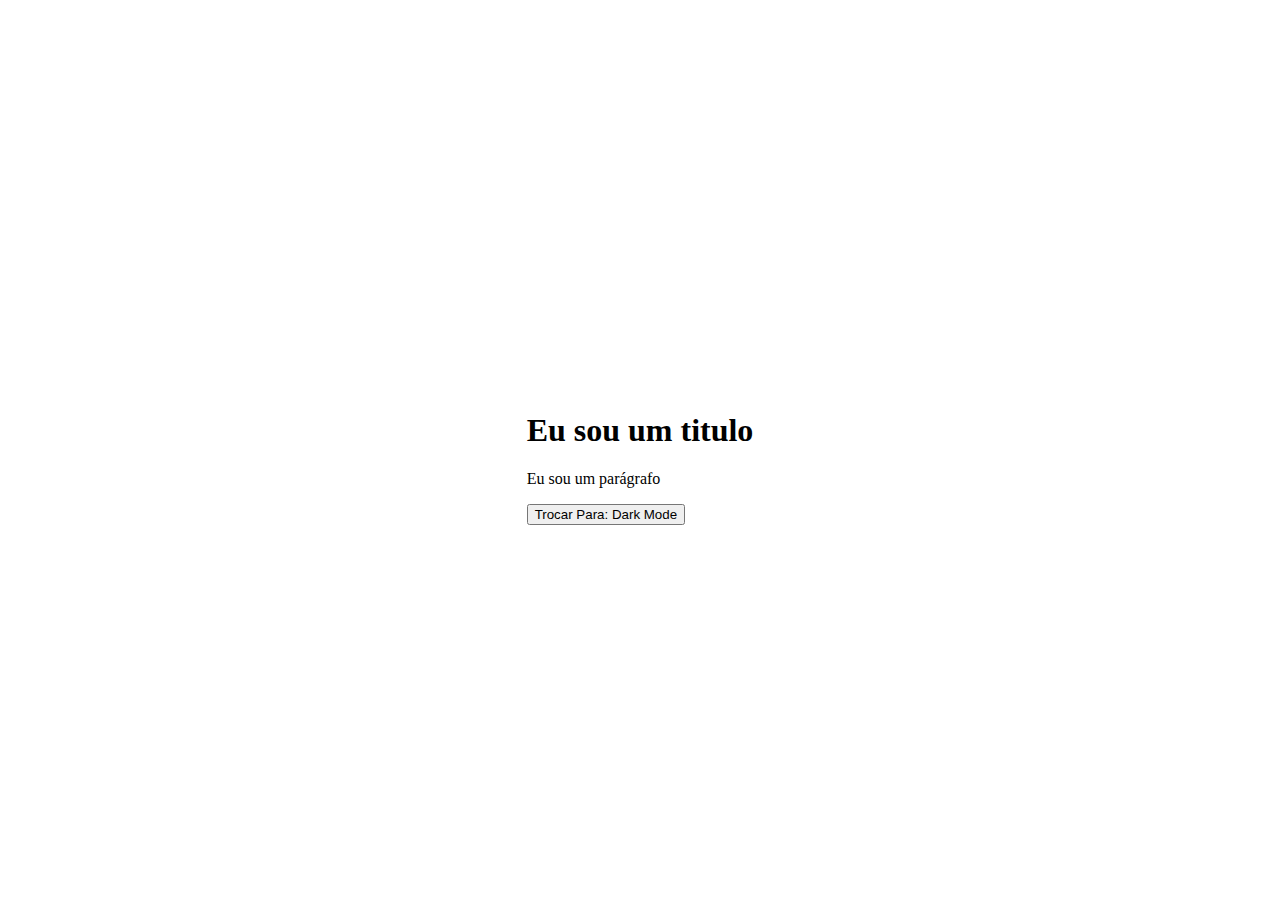
<file: Darkmode - LocalStorage/index.html>
<!DOCTYPE html>
<html lang="en">
<head>
    <meta charset="UTF-8">
    <meta http-equiv="X-UA-Compatible" content="IE=edge">
    <meta name="viewport" content="width=device-width, initial-scale=1.0">
    <title>Darkmode - localStorage</title>
    <!-- css -->
    <link rel="stylesheet" href="./index.css">
    <!-- script -->
    <script src="./index.js" defer></script>
</head>
<body>
    <main>
        <h1>Eu sou um titulo</h1>
        <p>Eu sou um parágrafo</p>
        <button>Dark Mode</button>
        </main>
</body>
</html>
</file>
<file: Darkmode - LocalStorage/index.css>
body {
    height: 100vh;
    display: flex;
    align-items: center;
    justify-content: center;
}
  

body.dark-mode {
    background-color: black;
    color: white;
}
</file>
